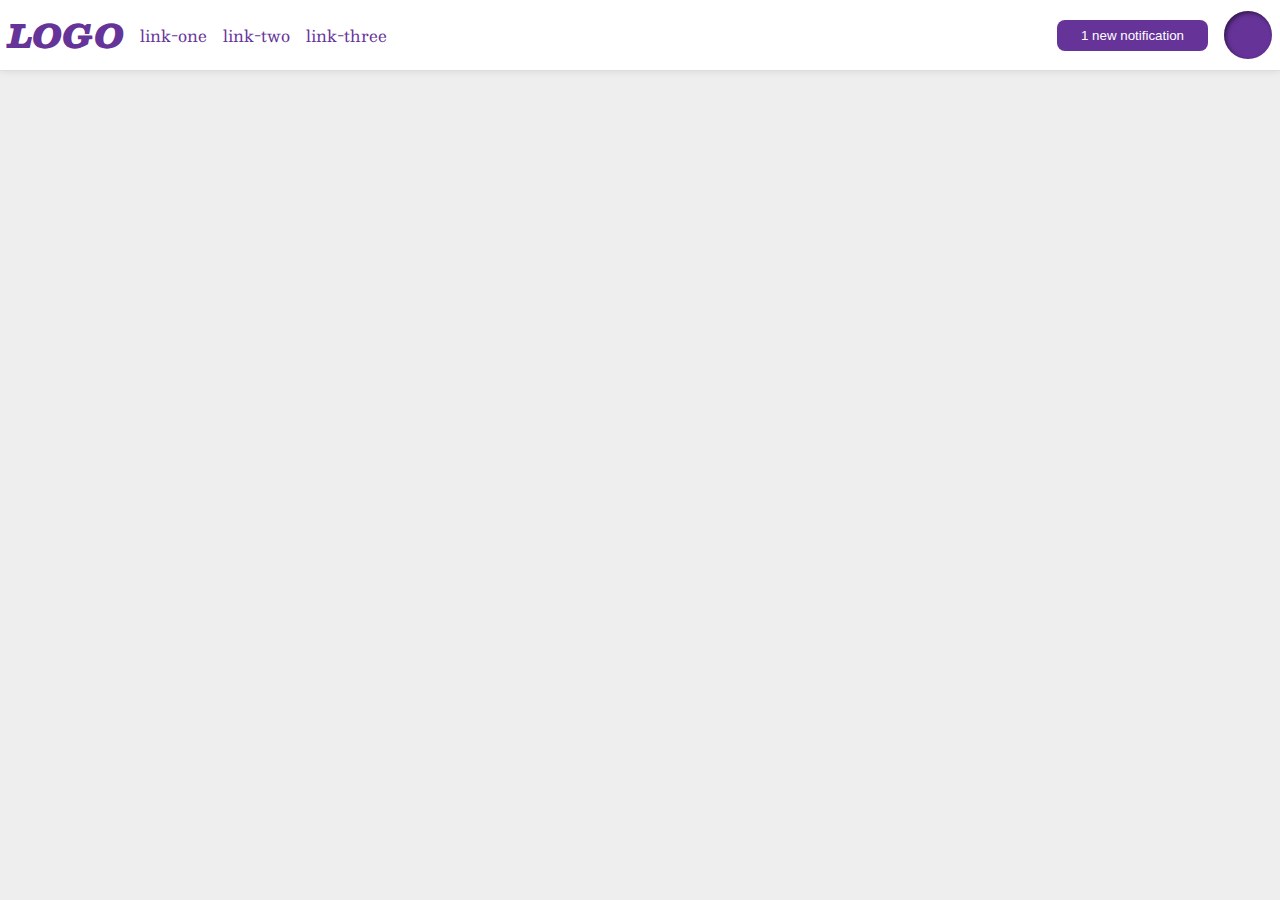
<file: flex/03-flex-header-2/index.html>
<!DOCTYPE html>
<html lang="en">
  <head>
    <meta charset="UTF-8">
    <meta http-equiv="X-UA-Compatible" content="IE=edge">
    <meta name="viewport" content="width=device-width, initial-scale=1.0">
    <title>Flex Header 2</title>
    <link rel="stylesheet" href="style.css">
  </head>
  <body>
    <div class="header">
      <div class="left-stuff">
        <div class="logo">
          LOGO
        </div>
        <ul class="links">
          <li><a href="google.com">link-one</a></li>
          <li><a href="google.com">link-two</a></li>
          <li><a href="google.com">link-three</a></li>
        </ul>
      </div>
      <div class="right-stuff">
        <button class="notifications">
          1 new notification
        </button>
        <div class="profile-image"></div>
      </div>
    </div>
  </body>
</html>
</file>
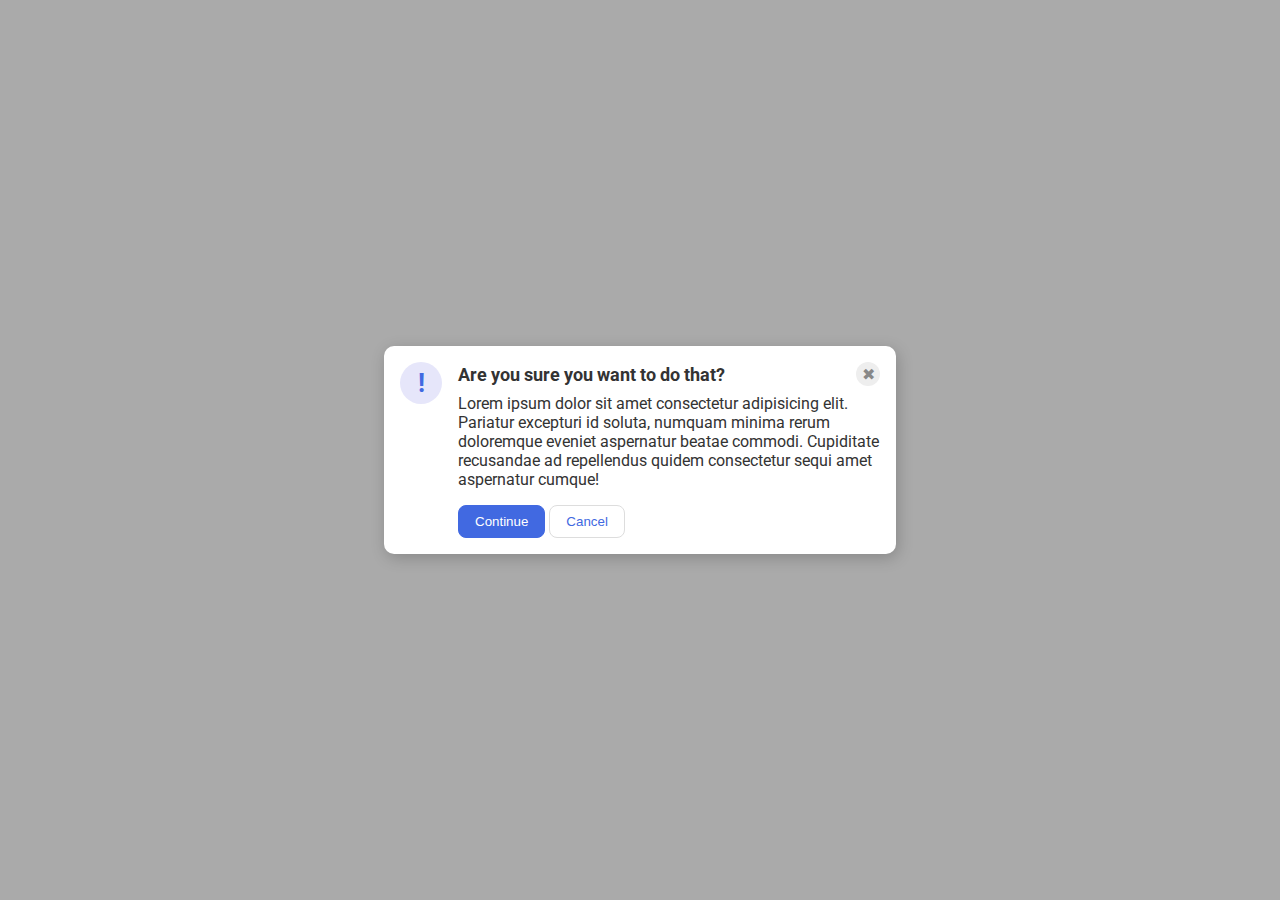
<file: flex/05-flex-modal/index.html>
<!DOCTYPE html>
<html lang="en">
  <head>
    <meta charset="UTF-8">
    <meta http-equiv="X-UA-Compatible" content="IE=edge">
    <meta name="viewport" content="width=device-width, initial-scale=1.0">
    <link rel="stylesheet" href="style.css">
    <title>Modal</title>
  </head>
  <body>
    <div class="modal">
      <div class="icon">!</div>
      <div class="container">
        <div class="header">Are you sure you want to do that?
          <div class="close-button">✖</div>
        </div>
        <div class="text">Lorem ipsum dolor sit amet consectetur adipisicing elit. Pariatur excepturi id soluta, numquam minima rerum doloremque eveniet aspernatur beatae commodi. Cupiditate recusandae ad repellendus quidem consectetur sequi amet aspernatur cumque!</div>
        <button class="continue">Continue</button>
        <button class="cancel">Cancel</button>
      </div>
    </div>
  </body>
</html>
</file>
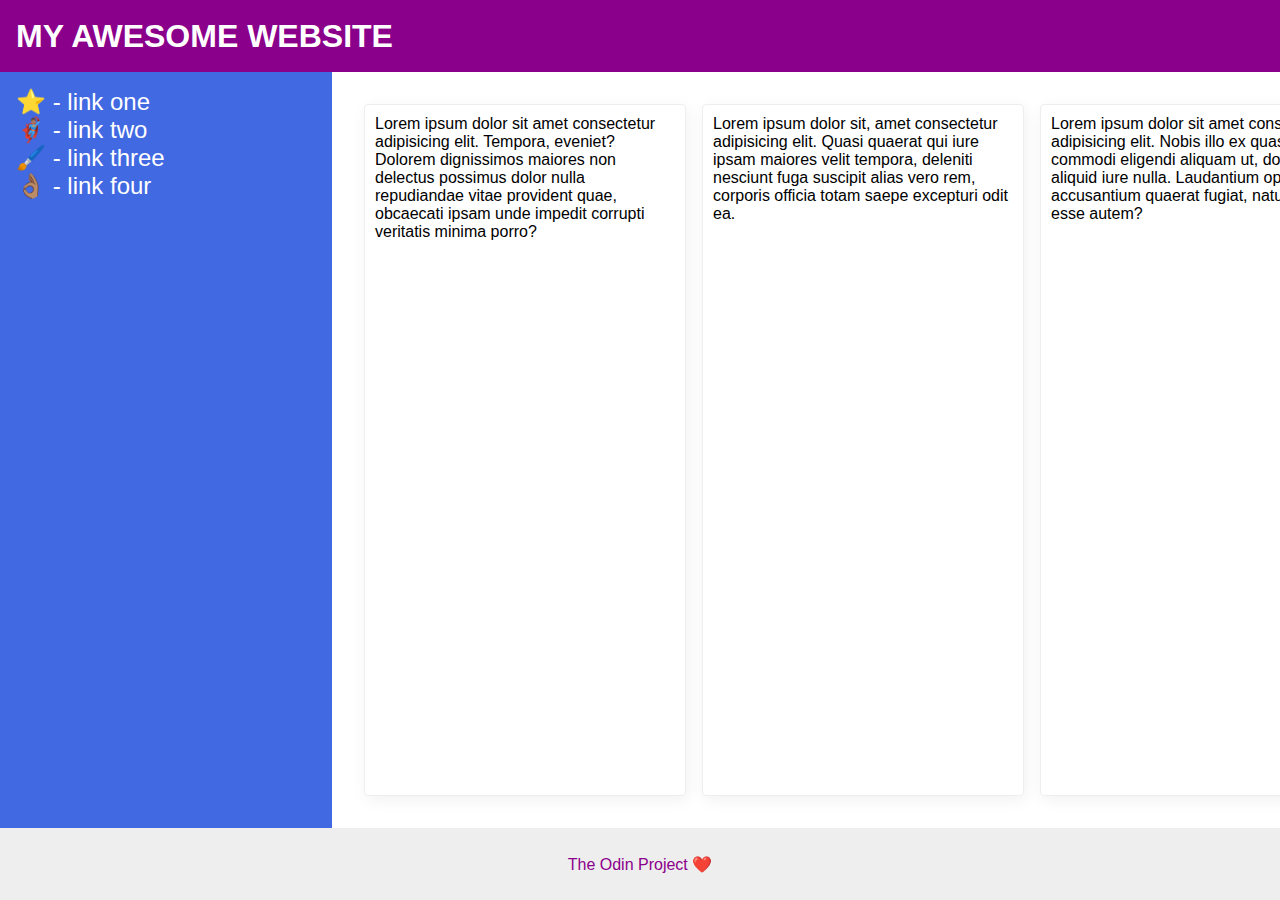
<file: flex/07-flex-layout-2/index.html>
<!DOCTYPE html>
<html lang="en">
  <head>
    <meta charset="UTF-8">
    <meta http-equiv="X-UA-Compatible" content="IE=edge">
    <meta name="viewport" content="width=device-width, initial-scale=1.0">
    <title>The Holy Grail</title>
    <link rel="stylesheet" href="style.css">
  </head>
  <body>
    <div class="header">
      MY AWESOME WEBSITE
    </div>
    <div class ="container">
      <div class="sidebar">
        <ul>
          <li><a href="#">⭐ - link one</a></li>
          <li><a href="#">🦸🏽‍♂️ - link two</a></li>
          <li><a href="#">🖌️ - link three</a></li>
          <li><a href="#">👌🏽 - link four</a></li>
        </ul>
      </div>
      <div class="cards">
        <div class="card">Lorem ipsum dolor sit amet consectetur adipisicing elit. Tempora, eveniet? Dolorem dignissimos maiores non delectus possimus dolor nulla repudiandae vitae provident quae, obcaecati ipsam unde impedit corrupti veritatis minima porro?</div>
        <div class="card">Lorem ipsum dolor sit, amet consectetur adipisicing elit. Quasi quaerat qui iure ipsam maiores velit tempora, deleniti nesciunt fuga suscipit alias vero rem, corporis officia totam saepe excepturi odit ea.</div>
        <div class="card">Lorem ipsum dolor sit amet consectetur, adipisicing elit. Nobis illo ex quas, commodi eligendi aliquam ut, dolor, atque aliquid iure nulla. Laudantium optio accusantium quaerat fugiat, natus officia esse autem?</div>
        <div class="card">Lorem ipsum dolor sit amet consectetur adipisicing elit. Necessitatibus nihil impedit eius amet adipisci dolorum vel nostrum sit excepturi corporis tenetur cum, dolore incidunt blanditiis. Unde earum minima laboriosam eos!</div>
        <div class="card">Lorem ipsum dolor sit amet consectetur, adipisicing elit. Nobis illo ex quas, commodi eligendi aliquam ut, dolor, atque aliquid iure nulla. Laudantium optio accusantium quaerat fugiat, natus officia esse autem?</div>
        <div class="card">Lorem ipsum dolor sit amet consectetur adipisicing elit. Necessitatibus nihil impedit eius amet adipisci dolorum vel nostrum sit excepturi corporis tenetur cum, dolore incidunt blanditiis. Unde earum minima laboriosam eos!</div>
      </div>
    </div>
    <div class="footer">
      The Odin Project ❤️
    </div>
  </body>
</html>
</file>
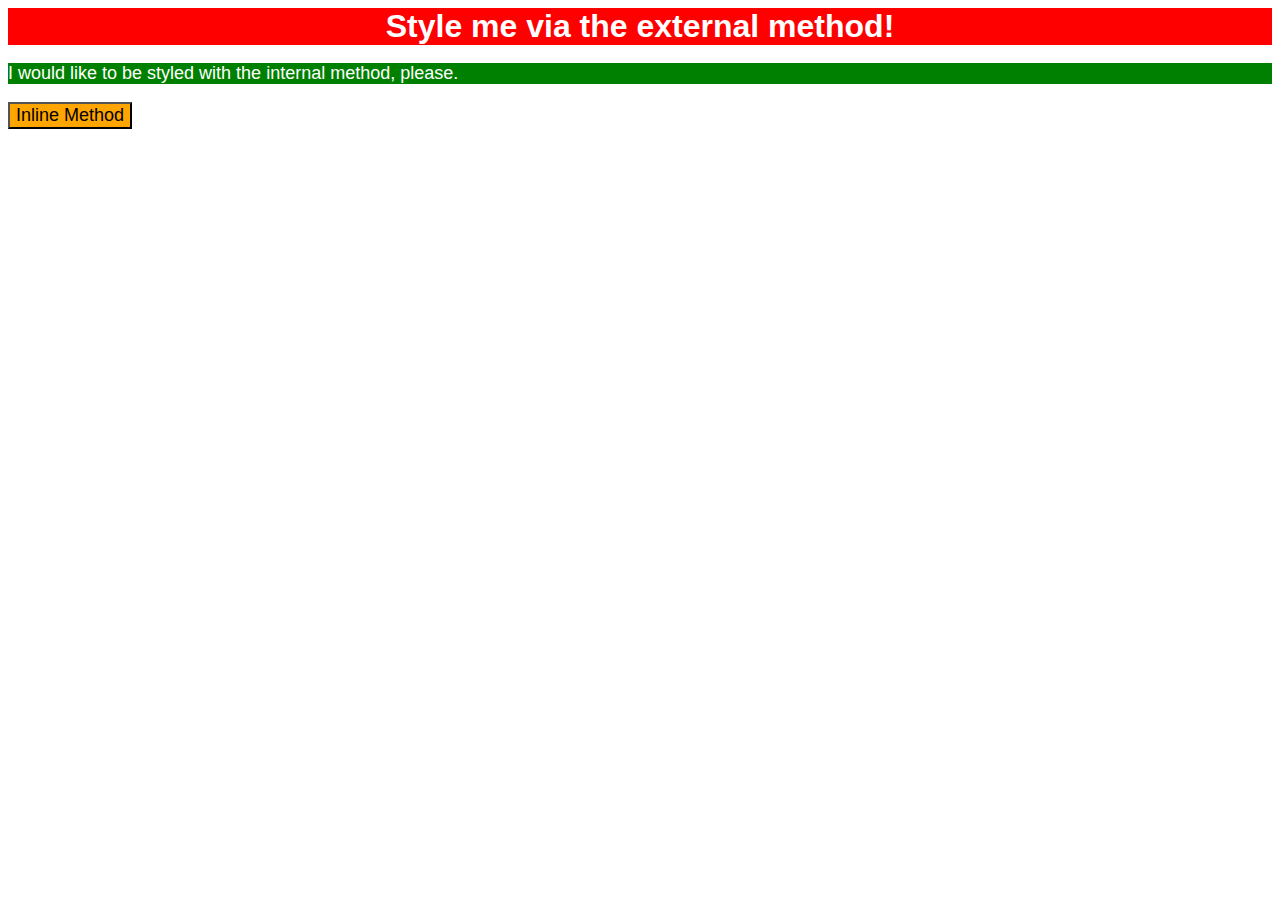
<file: foundations/01-css-methods/index.html>
<!DOCTYPE html>
<html lang="en">
  <head>
    <meta charset="UTF-8">
    <meta http-equiv="X-UA-Compatible" content="IE=edge">
    <meta name="viewport" content="width=device-width, initial-scale=1.0">
    <link rel="stylesheet" href="styles.css">
    <title>Methods for Adding CSS</title>
    <style>
      p { 
        color:white;
        background-color: green;
        font-size: 18px;
        font-family: 'Gill Sans', 'Gill Sans MT', Calibri, 'Trebuchet MS', sans-serif;
      }
    </style>
  </head>
  <body>
    <div>Style me via the external method!</div>
    <p>I would like to be styled with the internal method, please.</p>
    <button style="background-color:orange; font-size: 18px; font-family: 'Gill Sans', 'Gill Sans MT', Calibri, 'Trebuchet MS', sans-serif;">Inline Method</button>
  </body>
</html>
</file>
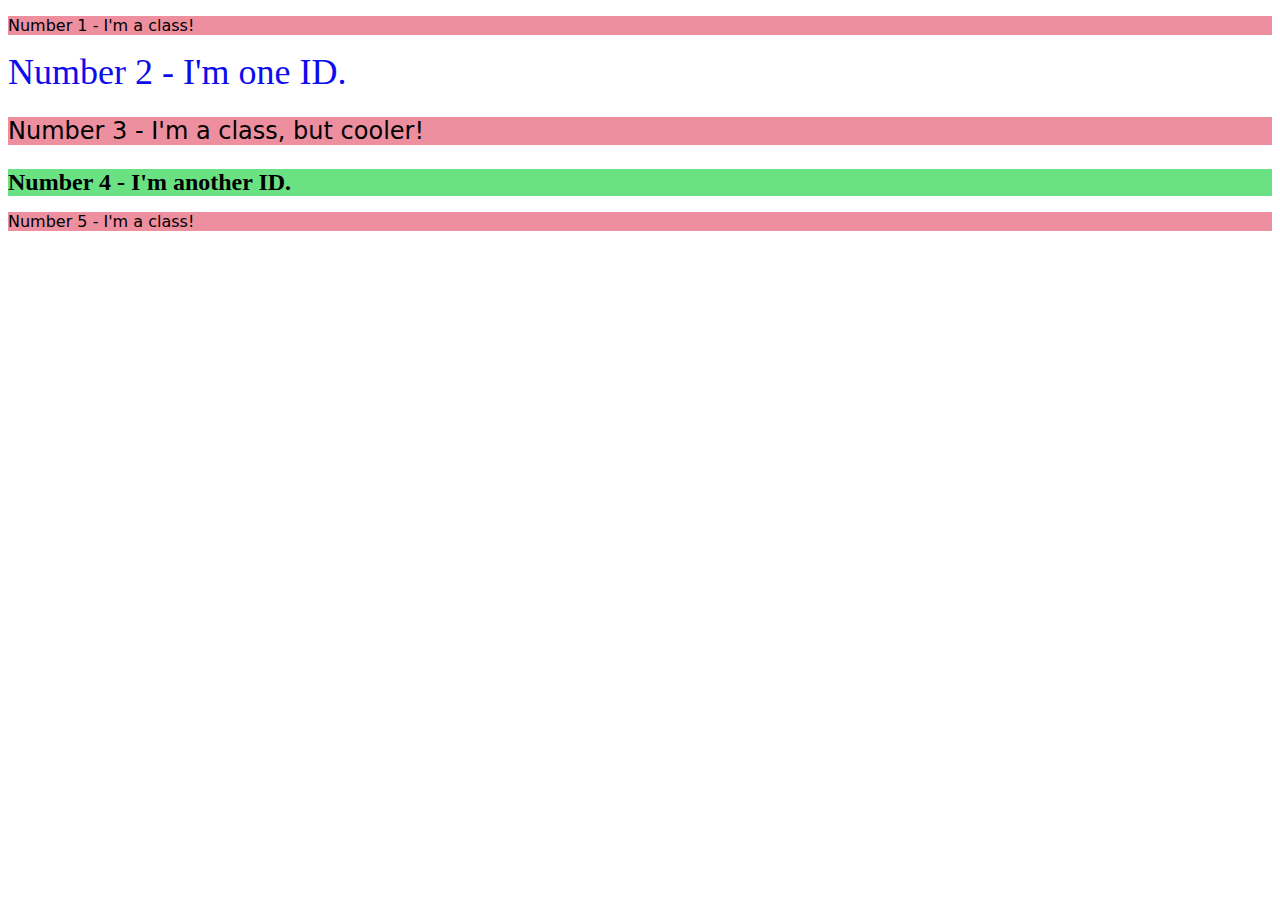
<file: foundations/02-class-id-selectors/index.html>
<!DOCTYPE html>
<html lang="en">
  <head>
    <meta charset="UTF-8">
    <meta http-equiv="X-UA-Compatible" content="IE=edge">
    <meta name="viewport" content="width=device-width, initial-scale=1.0">
    <title>Class and ID Selectors</title>
    <link rel="stylesheet" href="style.css">
  </head>
  <body>
    <p class="odds">Number 1 - I'm a class!</p>
    <div id="two">Number 2 - I'm one ID.</div>
    <p class="odds third">Number 3 - I'm a class, but cooler!</p>
    <div id="four">Number 4 - I'm another ID.</div>
    <p class="odds">Number 5 - I'm a class!</p>
  </body>
</html>
</file>
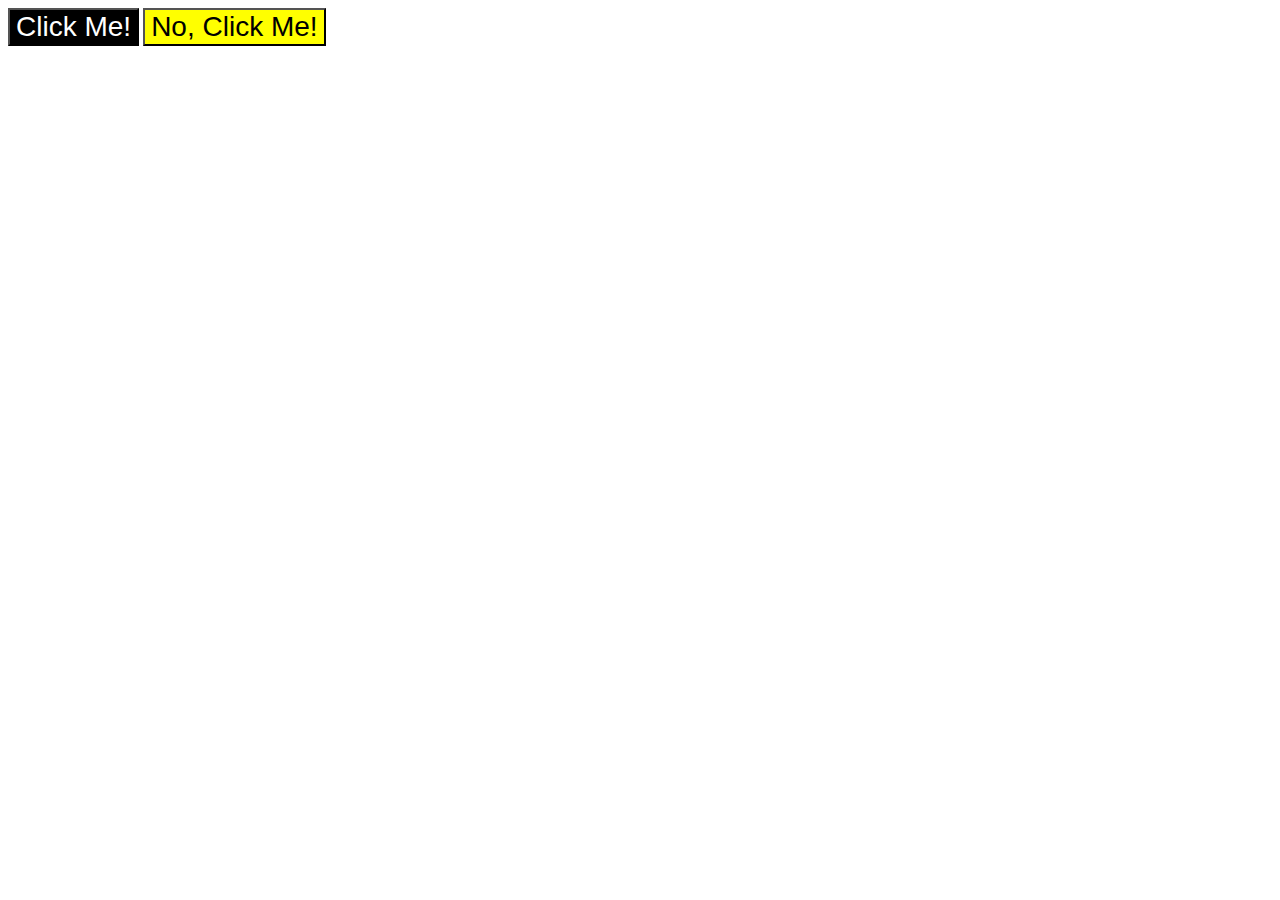
<file: foundations/03-grouping-selectors/index.html>
<!DOCTYPE html>
<html lang="en">
  <head>
    <meta charset="UTF-8">
    <meta http-equiv="X-UA-Compatible" content="IE=edge">
    <meta name="viewport" content="width=device-width, initial-scale=1.0">
    <title>Grouping Selectors</title>
    <link rel="stylesheet" href="style.css">
  </head>
  <body>
    <button class="black">Click Me!</button>
    <button class="yellow">No, Click Me!</button>
  </body>
</html>
</file>
<file: flex/03-flex-header-2/style.css>
/* this is some magical font-importing.  
you'll learn about it later. */
@import url('https://fonts.googleapis.com/css2?family=Besley:ital,wght@0,400;1,900&display=swap');

body {
  margin: 0;
  background: #eee;
  font-family: Besley, serif;
}

.header {
  background: white;
  border-bottom: 1px solid #ddd;
  box-shadow: 0 0 8px rgba(0,0,0,.1);
  display: flex;
  justify-content: space-between;
  padding: 8px;
}

.left-stuff {
  display: flex;
  gap: 16px;  
  align-items: center;
}

.right-stuff {
  display: flex;
  gap: 16px;
  align-items: center;
}

.profile-image {
  background: rebeccapurple;
  box-shadow: inset 2px 2px 4px rgba(0,0,0,.5);
  border-radius: 50%;
  width: 48px;
  height:  48px;
}

.logo {
  color: rebeccapurple;
  font-size: 32px;
  font-weight: 900;
  font-style: italic;
}

button {
  border: none;
  border-radius: 8px;
  background: rebeccapurple;
  color: white;
  padding: 8px 24px;
}

a {
  /* this removes the line under our links */
  text-decoration: none;
  color: rebeccapurple;
}

ul {
  list-style-type: none;
  display: flex;
  margin: 0px;
  padding: 0px;
  gap: 16px;
}
</file>
<file: flex/05-flex-modal/style.css>
@import url('https://fonts.googleapis.com/css2?family=Roboto:wght@400;700&display=swap');


html, body {
  height: 100%;
}

body {
  font-family: Roboto, sans-serif;
  margin: 0;
  background: #aaa;
  color: #333;
  /* I'll give you this one for free */
  display: flex;
  align-items: center;
  justify-content: center;
}

.modal {
  background: white;
  width: 480px;
  border-radius: 10px;
  box-shadow: 2px 4px 16px rgba(0,0,0,.2);
  display: flex;
  gap: 16px;
  padding: 16px;
}

.header {
  display: flex;
  align-items: center;
  justify-content: space-between;
  font-size: 18px;
  font-weight: bold;
  margin-bottom: 8px;
}

.icon {
  color: royalblue;
  font-size: 26px;
  font-weight: 700;
  background: lavender;
  width: 42px;
  height: 42px;
  border-radius: 50%;
  display: flex;
  align-items: center;
  justify-content: center;
  flex-shrink: 0;
}

.close-button {
  background: #eee;
  border-radius: 50%;
  color: #888;
  font-weight: 400;
  font-size: 16px;
  height: 24px;
  width: 24px;
  display: flex;
  align-items: center;
  justify-content: center;
}

.text {
  margin-bottom: 16px;
}

button {
  padding: 8px 16px;
  border-radius: 8px;
}

button.continue {
  background: royalblue;
  border: 1px solid royalblue;
  color: white;
}

button.cancel {
  background: white;
  border: 1px solid #ddd;
  color: royalblue;
}
</file>
<file: flex/07-flex-layout-2/style.css>
body {
  font-family: -apple-system, BlinkMacSystemFont, 'Segoe UI', Roboto, Oxygen, Ubuntu, Cantarell, 'Open Sans', 'Helvetica Neue', sans-serif;
  margin: 0;
  min-height: 100vh;
  display: flex;
  flex-direction: column;
  justify-content: space-between;
}

.header {
  height: 72px;
  background: darkmagenta;
  color: white;
  font-size: 32px;
  font-weight: 900;
  display: flex;
  align-items: center;
  padding-left: 16px;
}

.container {
  display: flex;
  flex-grow: 1;
}

.footer {
  height: 72px;
  background: #eee;
  color: darkmagenta;
  display: flex;
  justify-content: center;
  align-items: center;
}

.sidebar {
  width: 300px;
  background: royalblue;
  flex-shrink: 0;
  padding: 16px;
}

.cards {
  display: flex;
  padding: 32px;
  gap: 16px;
}
.card {
  border: 1px solid #eee;
  box-shadow: 2px 4px 16px rgba(0,0,0,.06);
  border-radius: 4px;
  flex-shrink: 0;
  max-width: 300px;
  padding: 10px;
}

ul {
  list-style: none;
  margin: 0px;
  padding: 0px;
}

a {
  text-decoration: none;
  color: white;
  font-size: 24px;
}
</file>
<file: foundations/01-css-methods/styles.css>
/* styles.css */

div {
    color: white;
    background-color: rgb(255, 0, 0);
    font-family: 'Gill Sans', 'Gill Sans MT', Calibri, 'Trebuchet MS', sans-serif;
    font-size: 32px;
    text-align: center;
    font-weight: bolder;
    
  }
</file>
<file: foundations/02-class-id-selectors/style.css>
.odds {
    background-color: rgb(238, 143, 159);
    font-family: Verdana, Dejavu Sans, sans-serif;
}

.third {
    font-size: 24px;

}
#two {
    color: rgb(12, 12, 236);
    font-size: 36px;
}

#four {
    background-color: rgb(106, 226, 132);
    font-size: 24px;
    font-weight: bold;
}
</file>
<file: foundations/03-grouping-selectors/style.css>
.black {
    background-color: black;
    color: white;
}

.yellow {
    background-color: yellow;
}

.black, .yellow { 
    font-size: 28px;
    font-family: Helvetica, 'Times New Roman', sans-serif;

}
</file>
